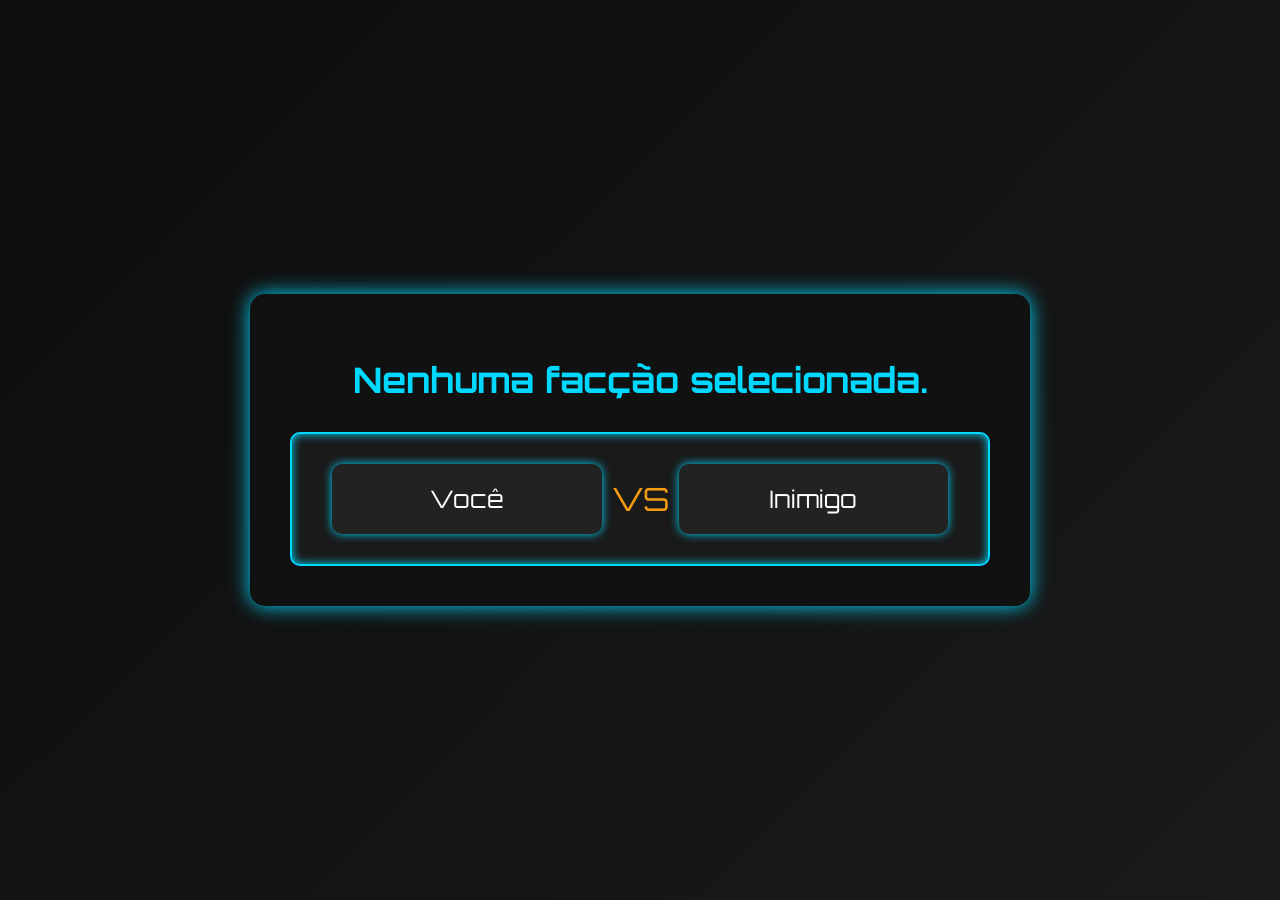
<file: battle-scene.html>
<!DOCTYPE html>
<html lang="pt-BR">
<head>
  <meta charset="UTF-8" />
  <meta name="viewport" content="width=device-width, initial-scale=1.0"/>
  <title>Crypto Clash - Batalha</title>
  <link rel="stylesheet" href="battle-scene.css" />
  <link href="https://fonts.googleapis.com/css2?family=Orbitron:wght@500&display=swap" rel="stylesheet">
</head>
<body>
  <div class="battle-container">
    <h1 id="battle-title">Preparando batalha...</h1>
    <div class="battle-zone" id="battle-zone">
      <div class="unit player">Você</div>
      <div class="vs">VS</div>
      <div class="unit enemy">Inimigo</div>
    </div>
  </div>

  <script src="battle-scene.js"></script>
</body>
</html>
</file>
<file: battle-scene.css>
@import url('https://fonts.googleapis.com/css2?family=Orbitron:wght@500&display=swap');

body {
  margin: 0;
  padding: 0;
  font-family: 'Orbitron', sans-serif;
  background: linear-gradient(135deg, #0d0d0d, #1a1a1a);
  color: #fff;
  display: flex;
  justify-content: center;
  align-items: center;
  height: 100vh;
}

.battle-container {
  text-align: center;
  background-color: #111;
  padding: 40px;
  border-radius: 15px;
  box-shadow: 0 0 20px #00d8ff;
  max-width: 700px;
  width: 90%;
}

#battle-title {
  font-size: 2.2rem;
  color: #00d8ff;
  margin-bottom: 30px;
}

.battle-zone {
  display: flex;
  justify-content: space-around;
  align-items: center;
  font-size: 1.5rem;
  background: #1a1a1a;
  border: 2px solid #00d8ff;
  border-radius: 10px;
  padding: 30px;
  box-shadow: inset 0 0 10px #00d8ff;
}

.unit {
  background: #222;
  padding: 20px;
  border-radius: 10px;
  flex: 1;
  margin: 0 10px;
  box-shadow: 0 0 10px #00d8ff;
}

.vs {
  font-size: 2rem;
  color: #f39c12;
}
</file>
